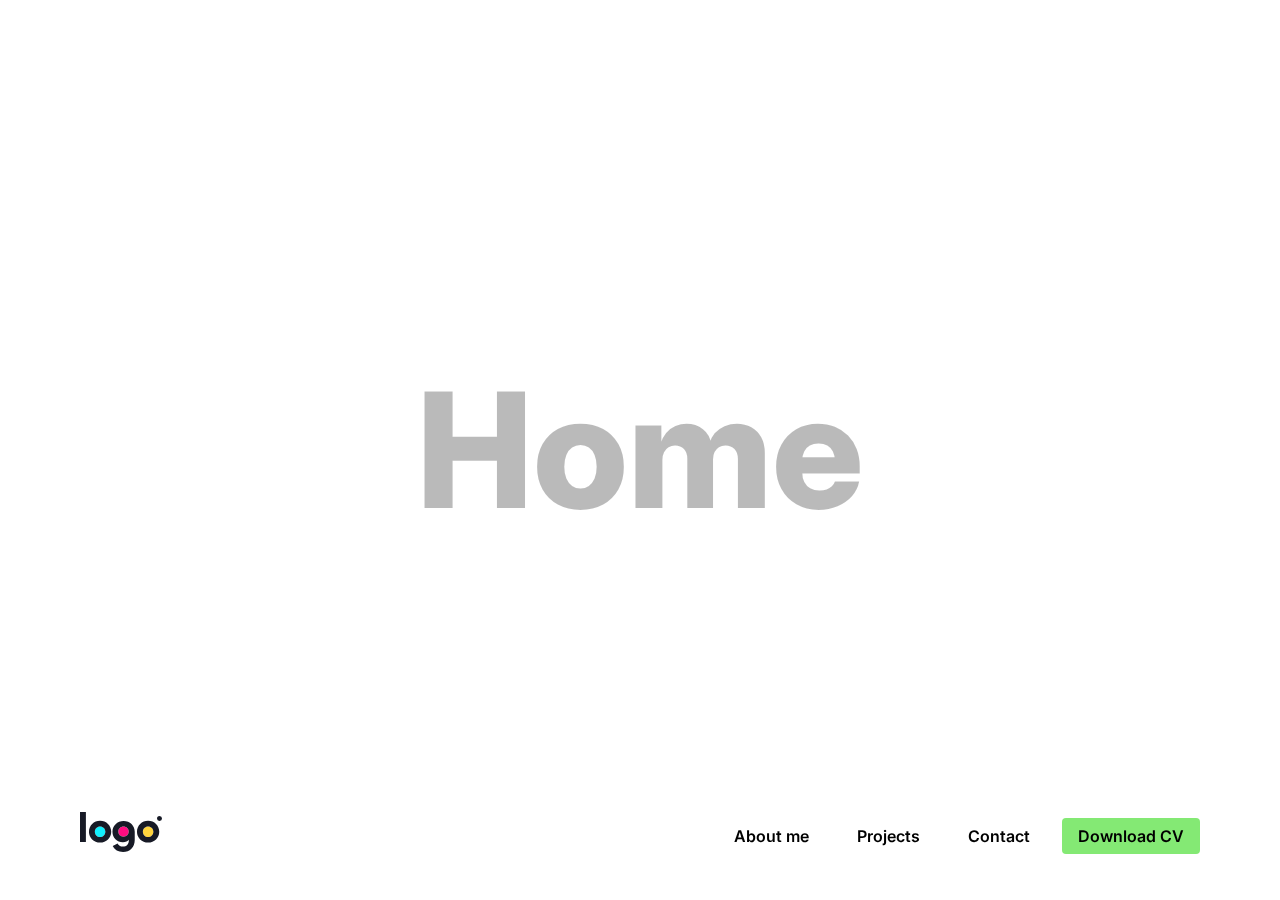
<file: index.html>
<!DOCTYPE html>
<html lang="en">
<head>
    <meta charset="UTF-8">
    <meta name="viewport" content="width=device-width, initial-scale=1.0">
    <link rel="stylesheet" href="./css/style.css">
    <!-- Google font -->
    <link rel="preconnect" href="https://fonts.googleapis.com">
    <link rel="preconnect" href="https://fonts.gstatic.com" crossorigin>
    <link href="https://fonts.googleapis.com/css2?family=Inter:ital,opsz,wght@0,14..32,100..900;1,14..32,100..900&display=swap" rel="stylesheet">
    
    <title>Home OnePage</title>
</head>
<body>
    <header class="header">
        <a class="header-link" href="index.html">
            <h1 class="brand">
                <img class="brand__svg" src="./assets/logoipsum-332.svg" alt="Logotipo">
            </h1>
        </a>

        <nav class="nav">
            <a class="nav__link" href="about-me.html">About me</a>
            <a class="nav__link" href="projects.html">Projects</a>
            <a class="nav__link" href="contact.html">Contact</a>
            <a class="nav__link nav__link--primary" href="./assets/cv.pdf" download="cv.pdf">Download CV</a>
            
            <a class="nav__link nav__link--icon-only" href="#">
                <svg class="nav__icon" xmlns="http://www.w3.org/2000/svg" height="24px" viewBox="0 -960 960 960" width="24px" fill="#000"><path d="M120-240v-80h720v80H120Zm0-200v-80h720v80H120Zm0-200v-80h720v80H120Z"/></svg>
            </a>
        </nav>
    </header>
    <main class="main">
        <section class="page">
            Home
        </section>
    </main>
</body>
</html>
</file>
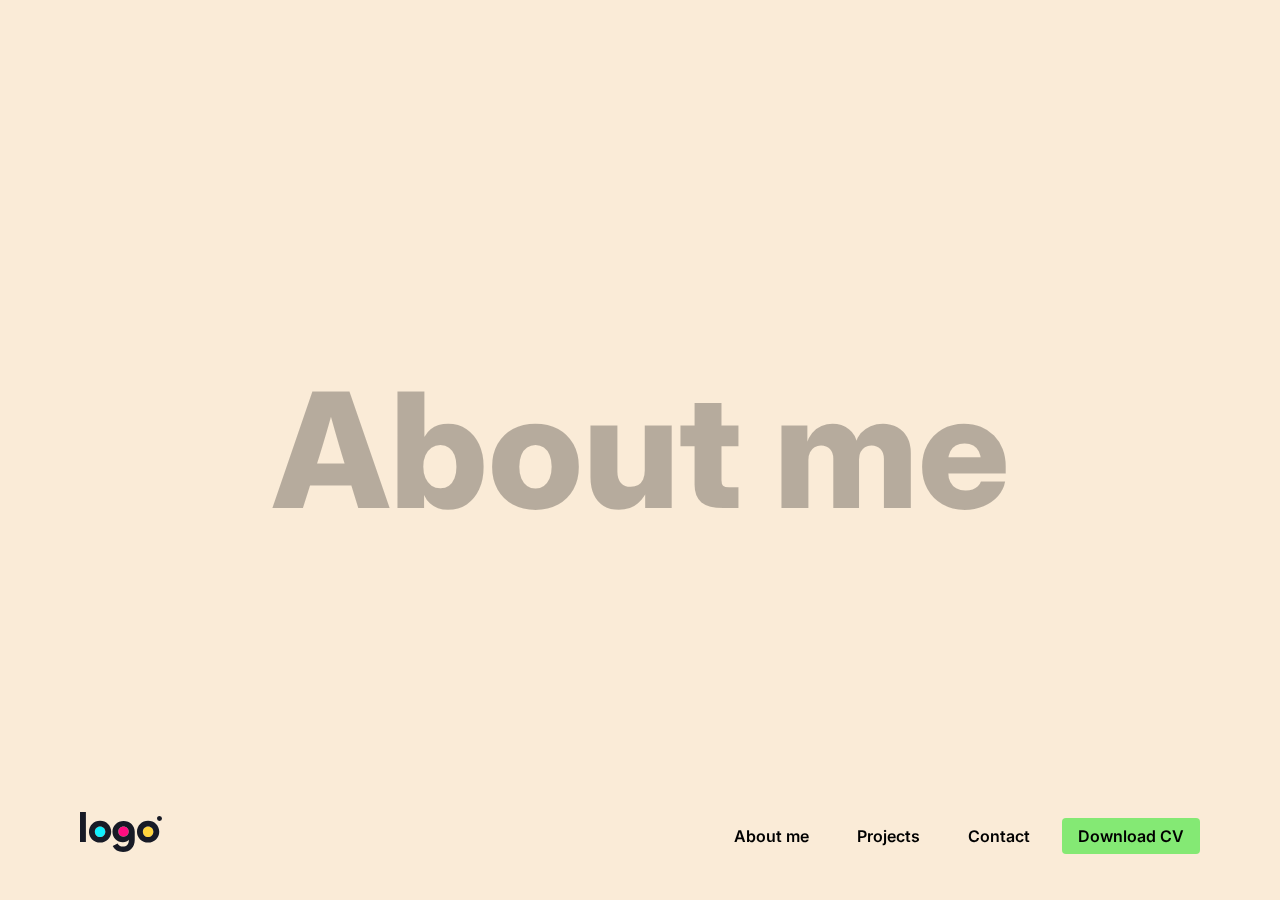
<file: about-me.html>
<!DOCTYPE html>
<html lang="en">
<head>
    <meta charset="UTF-8">
    <meta name="viewport" content="width=device-width, initial-scale=1.0">
    <link rel="stylesheet" href="./css/style.css">
    <!-- Google font -->
    <link rel="preconnect" href="https://fonts.googleapis.com">
    <link rel="preconnect" href="https://fonts.gstatic.com" crossorigin>
    <link href="https://fonts.googleapis.com/css2?family=Inter:ital,opsz,wght@0,14..32,100..900;1,14..32,100..900&display=swap" rel="stylesheet">
    
    <title>About OnePage</title>
</head>
<body>
    <header class="header">
        <a class="header-link" href="index.html">
            <h1 class="brand">
                <img class="brand__svg" src="./assets/logoipsum-332.svg" alt="Logotipo">
            </h1>
        </a>

        <nav class="nav">
            <a class="nav__link" href="about-me.html">About me</a>
            <a class="nav__link" href="projects.html">Projects</a>
            <a class="nav__link" href="contact.html">Contact</a>
            <a class="nav__link nav__link--primary" href="./assets/cv.pdf" download="cv.pdf">Download CV</a>
            
            <a class="nav__link nav__link--icon-only" href="#">
                <svg class="nav__icon" xmlns="http://www.w3.org/2000/svg" height="24px" viewBox="0 -960 960 960" width="24px" fill="#000"><path d="M120-240v-80h720v80H120Zm0-200v-80h720v80H120Zm0-200v-80h720v80H120Z"/></svg>
            </a>
        </nav>
    </header>
    <main class="main">
        <section class="page page--one">
            About me
        </section>
    </main>
</body>
</html>
</file>
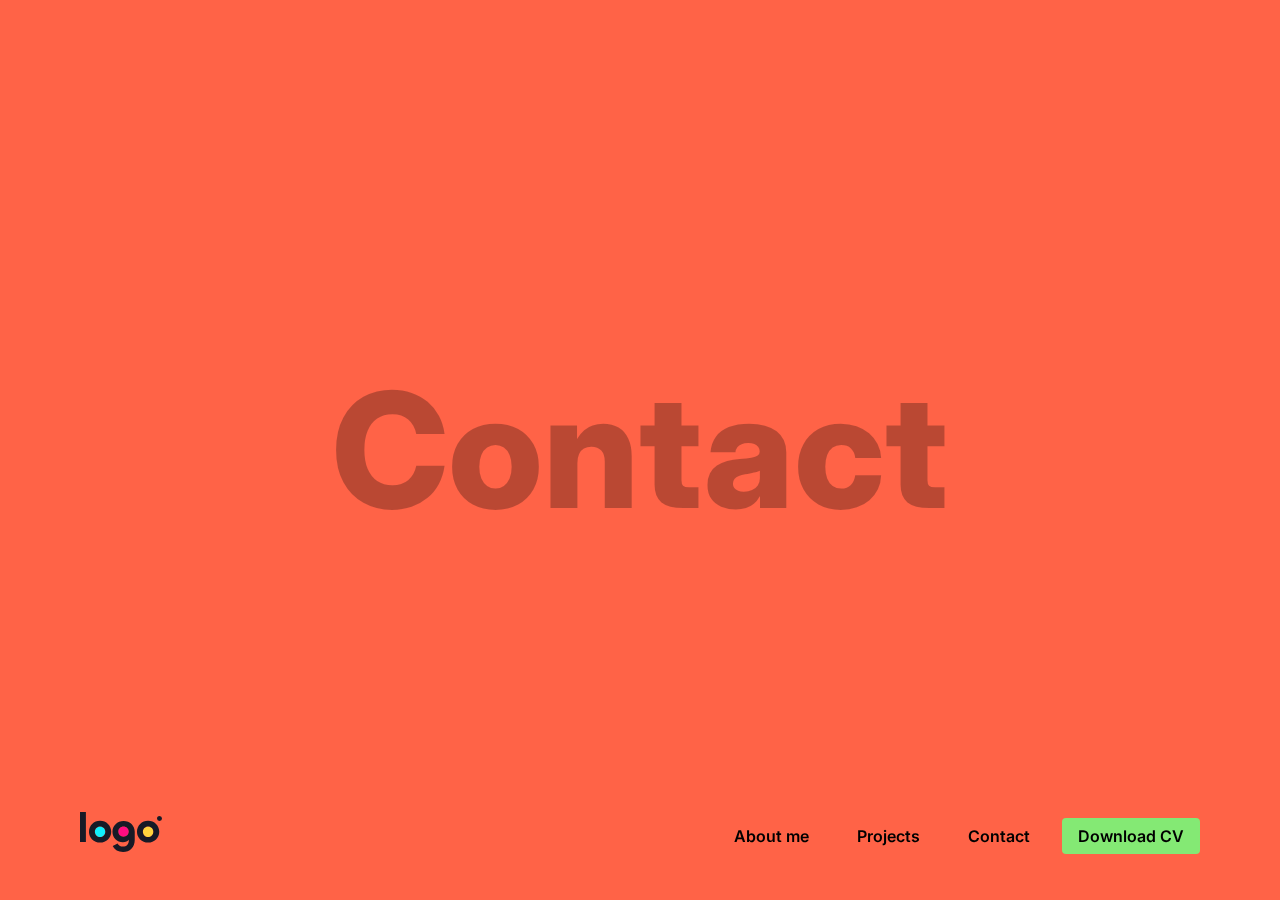
<file: contact.html>
<!DOCTYPE html>
<html lang="en">
<head>
    <meta charset="UTF-8">
    <meta name="viewport" content="width=device-width, initial-scale=1.0">
    <link rel="stylesheet" href="./css/style.css">
    <!-- Google font -->
    <link rel="preconnect" href="https://fonts.googleapis.com">
    <link rel="preconnect" href="https://fonts.gstatic.com" crossorigin>
    <link href="https://fonts.googleapis.com/css2?family=Inter:ital,opsz,wght@0,14..32,100..900;1,14..32,100..900&display=swap" rel="stylesheet">
    
    <title>Contact OnePage</title>
</head>
<body>
    <header class="header">
        <a class="header-link" href="index.html">
            <h1 class="brand">
                <img class="brand__svg" src="./assets/logoipsum-332.svg" alt="Logotipo">
            </h1>
        </a>

        <nav class="nav">
            <a class="nav__link" href="about-me.html">About me</a>
            <a class="nav__link" href="projects.html">Projects</a>
            <a class="nav__link" href="contact.html">Contact</a>
            <a class="nav__link nav__link--primary" href="./assets/cv.pdf" download="cv.pdf">Download CV</a>
            
            <a class="nav__link nav__link--icon-only" href="#">
                <svg class="nav__icon" xmlns="http://www.w3.org/2000/svg" height="24px" viewBox="0 -960 960 960" width="24px" fill="#000"><path d="M120-240v-80h720v80H120Zm0-200v-80h720v80H120Zm0-200v-80h720v80H120Z"/></svg>
            </a>
        </nav>
    </header>
    <main class="main">
        <section class="page page--three">
            Contact
        </section>
    </main>
</body>
</html>
</file>
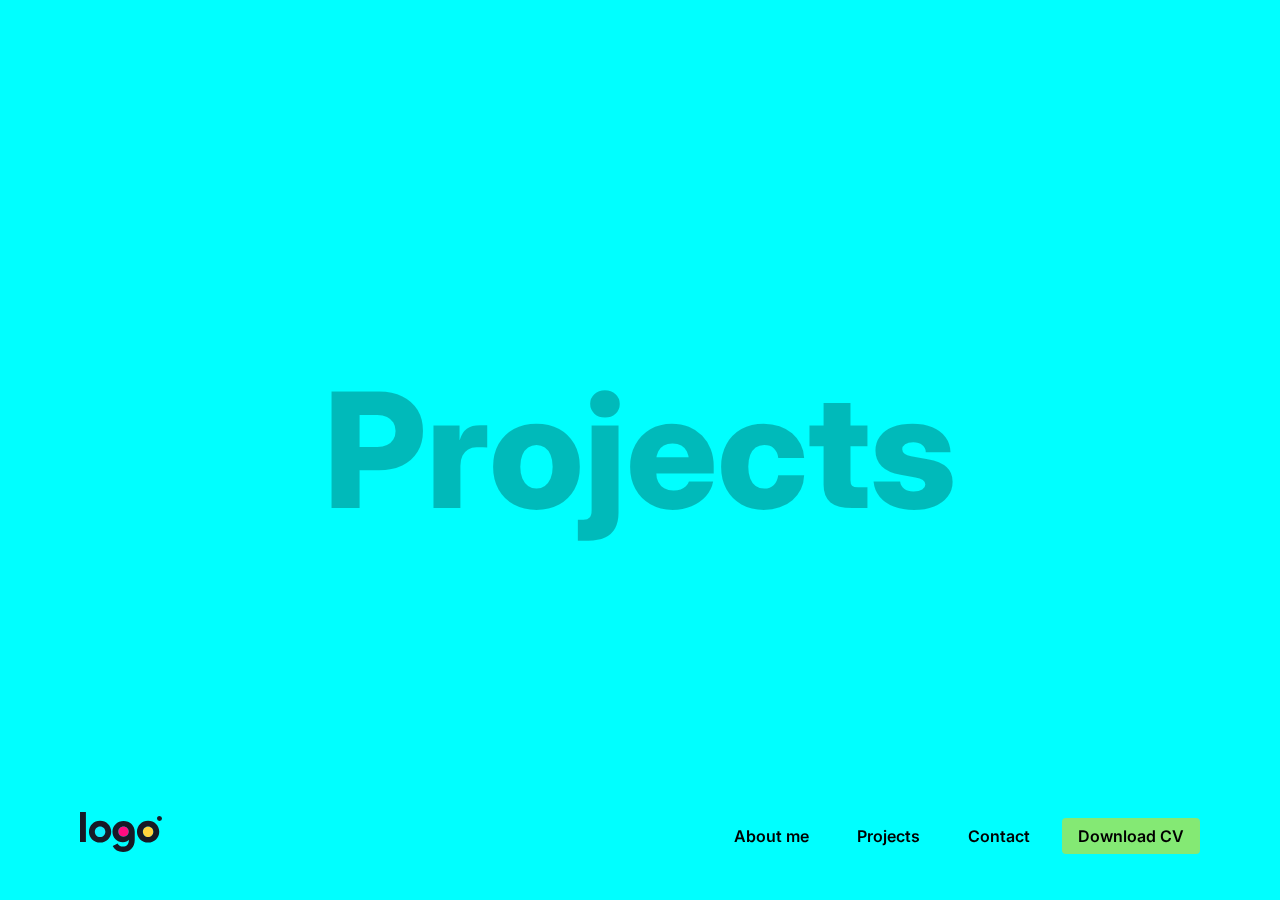
<file: projects.html>
<!DOCTYPE html>
<html lang="en">
<head>
    <meta charset="UTF-8">
    <meta name="viewport" content="width=device-width, initial-scale=1.0">
    <link rel="stylesheet" href="./css/style.css">
    <!-- Google font -->
    <link rel="preconnect" href="https://fonts.googleapis.com">
    <link rel="preconnect" href="https://fonts.gstatic.com" crossorigin>
    <link href="https://fonts.googleapis.com/css2?family=Inter:ital,opsz,wght@0,14..32,100..900;1,14..32,100..900&display=swap" rel="stylesheet">
    
    <title>Projects OnePage</title>
</head>
<body>
    <header class="header">
        <a class="header-link" href="index.html">
            <h1 class="brand">
                <img class="brand__svg" src="./assets/logoipsum-332.svg" alt="Logotipo">
            </h1>
        </a>

        <nav class="nav">
            <a class="nav__link" href="about-me.html">About me</a>
            <a class="nav__link" href="projects.html">Projects</a>
            <a class="nav__link" href="contact.html">Contact</a>
            <a class="nav__link nav__link--primary" href="./assets/cv.pdf" download="cv.pdf">Download CV</a>
            
            <a class="nav__link nav__link--icon-only" href="#">
                <svg class="nav__icon" xmlns="http://www.w3.org/2000/svg" height="24px" viewBox="0 -960 960 960" width="24px" fill="#000"><path d="M120-240v-80h720v80H120Zm0-200v-80h720v80H120Zm0-200v-80h720v80H120Z"/></svg>
            </a>
        </nav>
    </header>
    <main class="main">
        <section class="page page--two">
            Projects
        </section>
    </main>
</body>
</html>
</file>
<file: css/style.css>
* {
    box-sizing: border-box;
    margin: 0px;
}
:root {
    scroll-behavior: smooth;
}

body {
    font-family: "Inter", serif;
}

.main {}

.header {
    padding: 40px 80px;
    display: flex;
    align-items: center;
    justify-content: space-between;

    width: 100vw;
    position: fixed;
    bottom: 0px;

}

.brand {}

.brand__svg {}

.nav {
    display: flex;
    gap: 16px;
    
}

.nav__link {
    padding: 8px 16px;
    border-radius: 4px;
    text-decoration: none;
    color: black;
    font-weight: 600;
}
.nav__link:hover {
    background-color: #0000001a;
}

.nav__link--primary {
    background-color: #84E974;

}

.nav__link--primary:hover {
    background-color: #5ead52;

}

.nav__link--icon-only {
    padding: 8px;
    display: none;
}
.nav__icon {
    display: block;
}

.page {
    height: 100vh;

    display: flex;
    justify-content: center;
    align-items: center;
    font-size: 160px;
    font-weight: 800;
    color: rgba(0, 0, 0, 0.27);
}

.page--one {
    background-color: antiquewhite;
}

.page--two {
    background-color: aqua;
}
.page--three {
    background-color: tomato;
}

/* mobile media queries */
/* desktop first */
@media (max-width: 768px) {
    .nav__link {
        display: none;
    }
    .nav__link--icon-only {
        display: block;
    }

    .nav__link--primary {
        display: flex;
    
    }

}
</file>
